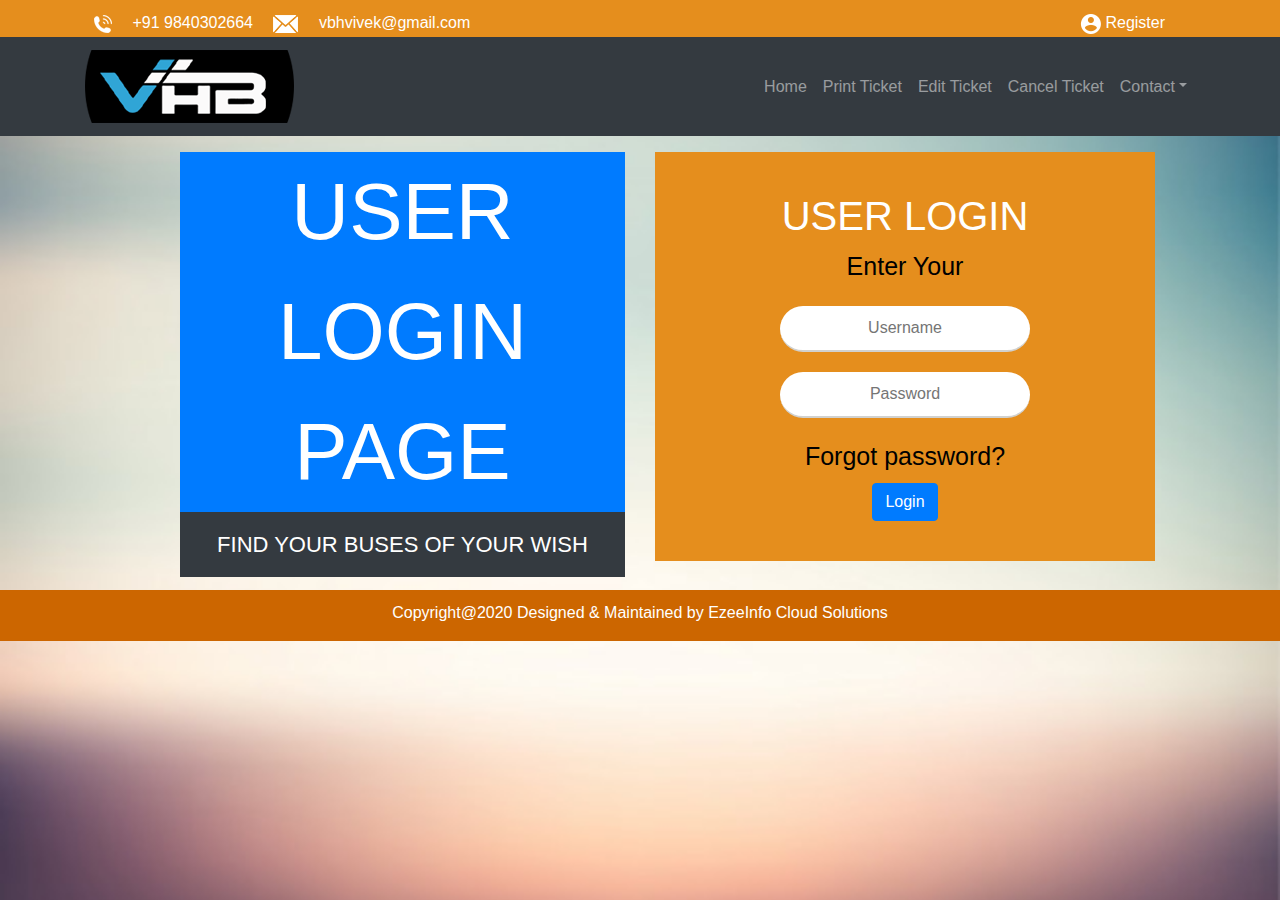
<file: loginhtml.html>
<!DOCTYPE html>
<!--
To change this license header, choose License Headers in Project Properties.
To change this template file, choose Tools | Templates
and open the template in the editor.
-->
<html lang="en">
    <head>
        <title>Login Page</title>
        <meta charset="windows-1252">
        <meta name="viewport" content="width=device-width, initial-scale=1">
        <link rel="stylesheet" href="assets/css/vbhnew.css">
        <link rel="stylesheet" href="https://maxcdn.bootstrapcdn.com/bootstrap/4.5.0/css/bootstrap.min.css">
        <script src="https://ajax.googleapis.com/ajax/libs/jquery/3.5.1/jquery.min.js"></script>
        <script src="https://cdnjs.cloudflare.com/ajax/libs/popper.js/1.16.0/umd/popper.min.js"></script>
        <script src="https://maxcdn.bootstrapcdn.com/bootstrap/4.5.0/js/bootstrap.min.js"></script>
        <link rel="stylesheet" href="https://cdnjs.cloudflare.com/ajax/libs/font-awesome/4.7.0/css/font-awesome.min.css">
    </head>
    <body class="background">
        <section class="contactdetails">
            <div class="container container-expand-lg mx-auto d-block">
                <div class="row py-2">
                    <div class="col-lg-6">
                        <div class="row">  
                            <div class="col-lg-12"></div>
                            <div class="col-lg-12">
                                <h7 class="phone pl-2"> <img src="assets/images/phoneicon.png"><span class="pl-3"> +91 9840302664 </span>  
                                </h7>
                                <h7 class="mail pl-3"> <img src="assets/images/mail.png"> <span class="pl-3"> vbhvivek@gmail.com </span>  
                                </h7>
                            </div>
                        </div>
                    </div>
                    <div class="col-lg-6">
                        <div class="row float-right"> 
                            <div class="col-lg-2"></div>
                            <div class="col-lg-12">
                                <h7 class="login pl-2" >  <a class="login" href="loginhtml.html"></a>
                                </h7>
                                <h7 class="alogin pl-2"> <img src="assets/images/alogin.png"> <a class="login" href="index.html">Register</a> 
                                </h7>
                            </div>
                        </div>
                    </div>
                </div>
            </div>
        </section>
        <nav class="navbar navbar-expand-xl navbar-dark bg-dark">
            <div class="container">
                <a class="navbar-brand">
                    <img src="assets/images/logo.png" class="img mx-auto d-block">
                </a>
                <button type="button"class="navbar-toggler bg-warning" data-toggle="collapse" data-target="#navbarNav">
                    <span class="navbar-toggler-icon"></span>
                </button>
                <div class="collapse navbar-collapse" id="navbarNav">
                    <ul class="navbar-nav ml-auto">
                        <li class="nav-item">
                            <a class="nav-link" href="#">Home </a>
                        </li>
                        <li class="nav-item">
                            <a class="nav-link" href="#">Print Ticket </a>
                        </li>
                        <li class="nav-item">
                            <a class="nav-link" href="#"> Edit Ticket</a>
                        </li>
                        <li class="nav-item">
                            <a class="nav-link" href="#"> Cancel Ticket</a>
                        </li>
                        <li class="nav-item dropdown" data-toggle="dropdown">
                            <a class="nav-link dropdown-toggle" href="#">Contact</a>
                            <div class="dropdown-menu bg-primary">
                                <a class="dropdown-item" href="#">Mobile</a>
                                <a class="dropdown-item" href="#">Whatsapp</a>
                                <a class="dropdown-item" href="#">Mail</a>
                            </div>
                        </li>
                    </ul>
                </div>
            </div>
        </nav>
        <div class="container container-expand-lg">
            <div class="row py-3">
                <div class="col-lg-1">

                </div><div class="col-lg-5">
                    <div class="userlogin text-center  bg-primary">
                        USER LOGIN PAGE
                    </div>
                    <div class="userlogintext text-center py-3 bg-dark">
                        FIND YOUR BUSES OF YOUR WISH
                    </div>
                </div>
                <div class="col-lg-6">
                    <form class="box">
                        <div class="col-lg-12">
                            <h1>User Login</h1>
                        </div>
                        <div class="col-lg-12">
                            <p> <span class="namelabel">Enter Your</span> </p>
                        </div> 
                        <div class="col-lg-12">
                            <input type="text" name="" placeholder="Username">
                        </div>
                        <div class="col-lg-12">
                            <input type="password" name="" placeholder="Password">
                        </div>
                        <div class="col-lg-12">
                            <a class="forgot" href="index.html">Forgot password?</a> 
                        </div>
                        <div class="col-lg-12 mt-2">
                            <a href="index.html" class="btn btn-primary">Login</a>
                        </div>
                    </form>
                </div>
            </div>
        </div>
        <section class="container-fluid" style="background-color:#cc6600;">
            <div class="row">
                <div class="col-lg-12 foottext pb-3 pt-2">
                    <h7 style="color:white;">Copyright@2020 Designed & Maintained by EzeeInfo Cloud Solutions</h7> 
                </div>
            </div>
        </section>
    </body>
</html>
</file>
<file: assets/css/vbhnew.css>
@media only screen and (max-width: 320px)
{
    .img-fluid
    {
        width: 150px;
    }
}
@media only screen and (max-width: 360px)
{
    .img-fluid
    {
        width: 150px;
    }
}
@media only screen and (max-width: 411px)
{
    .img-fluid
    {
        width: 150px;
    }
}
@media only screen and (max-width: 375px)
{
    .img-fluid
    {
        width: 150px;
    }
}
@media only screen and (max-width: 414px)
{
    .img-fluid
    {
        width: 150px;
    }
}
@media only screen and (max-width: 414px)
{
    .navbar-toggler
    {
        width: 60px;
    }
} 
@media only screen and (max-width: 320px)
{
    .navbar-toggler
    {
        width: 60px;
    }
} 
.img
{
    width:auto;    
}
.phone
{
    color:white;    
}
.mail
{
    color:white;    
}
.login
{
    color:white;   
    text-decoration: none;
}
.alogin
{
    color:white; 
    text-decoration:none;
}

@media only screen and (max-width: 414px)
{
    .AboutText
    {
        width: 150px;
    }
} 

.AboutTitle
{
    height: 250px;
    width: 250px;
    background-color:#cc6600;
    border-radius:50%;
    opacity:90%;
    margin-top:25px;
    padding-top: 10px;
}
.AboutTitle:after
{
    content:'';
    display:block;
    padding-bottom: 100%;
    position: relative;    
}

.text
{
    padding-top:65px; 
    color: white;
    position: relative;
}

@media (min-width: 992px) {
    #slider {
        background: url('../images/bus.png');
        background-size: cover;
    }
}

@media (max-width: 992px) {
    #slider {
        background: url('../images/bus.png');
        background-size: cover;
    }
}

@media (min-width: 992px) {
    #aboutus {
        background: url('../images/aboutbus.png');
        background-size: cover;
    }
}

@media (max-width: 992px) {
    #aboutus {
        background: url('../images/about.png');
        background-size: cover;
    }
}

@media (max-width: 992px) {
    .locationtext 
    {
        display :none;
    }
}

@media (max-width: 992px) {
    .MobileChargertext
    {
        display :none;
    }
}
@media (max-width: 992px) {
    Readinglighttext
    {
        display :none;
    }
}
@media (max-width: 992px) {
    .wifitext
    {
        display :none;
    }
}

@media (max-width: 992px) {
    .Blanketstext
    {
        display :none;
    }
}

.halfcircle
{
    width:100%;
    background-color:#cc6600;
    border-top-left-radius: 2200px;
    border-top-right-radius:2200px;
    border-bottom: 0; 
}
.halfborder1
{
    width: 49%;
    height: 500px;
    border-top-left-radius: 149%;
    border-top-right-radius: 157%;
    border-bottom: 0;
    border-top: 2px solid #fff;
    position: absolute;
    margin-top: 173px;
    margin-left: 234px;
}

.half
{
    width: 200px;
    height: 100px;
    border-top-left-radius: 110px;
    border-top-right-radius: 110px;
    border: 45px solid;
    border-color:#ffdab9;
    border-bottom: 0;
    margin-left:auto;
    margin-right:auto;
    margin-top:36px;
}
.circle
{
    height: 130px;
    width: 130px;
    background-color:#eca853;
    border-radius:50%;
    opacity:100%;
    margin-left:auto;
    margin-right:auto;
    align-content:center;
}

.circle .roated-half-circle:after
{
    content:'';
    padding-bottom: 100%;
    display:block;
}

.center
{
    margin-left:auto;
    margin-right:auto;
}

.location
{
    padding-top: 31px;
    padding-left: 28px;
    position: relative;
}

.locationtext
{
    margin-left:auto;
    margin-right:auto;
    color: black;
    position: relative;
    font-weight: 600;
}

.wifi
{
    height: 130px;
    width: 130px;
    background-color: #eca853;
    border-radius: 50%;
    opacity: 100%;
    margin-left: auto;
    margin-right: auto;
    padding-left: 29px;
    align-content: center;
    padding-top: 29px;
}

.wifi:after
{
    content:'';
    padding-bottom: 100%;
    display:block;
}

.wifitext
{
    padding-top: 56px;
    margin-left: 10px;
    color: black;
    position: absolute;
    font-weight: 600;
}

.Blankets
{
    height: 120px;
    width: 120px;
    background-color:#eca853;
    border-radius: 50%;
    margin-left: auto;
    margin-right: auto;
    padding-left: 24px;
    align-content: center;
    padding-top: 23px;
}

.Blankets:after
{
    content:'';
    padding-bottom: 100%;
    display:block;
}

.Blanketstext
{
    padding-top: 56px;
    margin-left: 48px;
    color: black;
    position: absolute;
    font-weight: 600;
}

.MobileCharger
{
    height: 130px;
    width: 130px;
    background-color:#eca853;
    border-radius: 50%;
    margin-left: auto;
    margin-right: auto;
    padding-left: 24px;
    align-content: center;
    padding-top: 29px;
}

.MobileCharger:after
{
    content:'';
    padding-bottom: 100%;
    display:block;
}

.MobileChargertext
{
    padding-top: 49px;
    margin-left: 47px;
    color: black;
    position: absolute;
    font-weight: 600;
}

.Readinglight
{
    height: 130px;
    width: 130px;
    background-color:#eca853;
    border-radius: 50%;
    margin-left: auto;
    margin-right: auto;
    padding-left: 33px;
    align-content: center;
    padding-top: 25px;
}

.Readinglight:after
{
    content:'';
    padding-bottom: 100%;
    display:block;
}

.Readinglighttext
{
    padding-top: 56px;
    margin-left: -13px;
    color: black;
    position: absolute;
    font-weight:600;
}

.text-center
{
    font-size:50px;
    font-weight: 500;
}
.center
{
    font-size:25px;
    font-weight: 500;
}
.row
{
    padding-top:3px;
    margin-bottom: -3px;
}
@media (min-width: 992px) 
{
    .wifi .Blankets .MobileCharger .ReadingLight .location .wifitext .Blanketstext .MobileChargertext .Readinglighttext .locationtext
    {
        margin-left:auto;

    }

}

@media (max-width: 992px) 
{
    .wifi .Blankets .MobileCharger .ReadingLight .location .wifitext .Blanketstext .MobileChargertext .Readinglighttext .locationtext
    {
        margin-left:auto;
        margin-right:auto;
    }
    .halfborder1
    {
        display:none;
    }

    .half
    {
        display:none;    
    }
}

@media (max-width: 992px) 
{
    .routetext
    {
        margin-left:0px;
        margin-top:0px;
    }
}

@media (max-width: 992px) 
{
    .abouttext
    {
        background-color: white;
        opacity:90%;
        height:auto;
    }
}

@media (max-width: 992px) 
{
    .locationtext .wifitext .Blanketstext .MobileChargertext .Readinglighttext
    {
        display:none;
    }
    .read
    {
        display:none;    
    }
}

.color
{
    color:white;    
}
.text-center
{
    color:white;
}
.foottext
{
    text-align: center;  
}
.mail
{
    margin-left:auto;
    margin-right:auto;
}
.amtext
{
    text-align: center;
    font-size: 45px;
    font-weight: 500;
    margin-left: auto;
    margin-right:auto;
}

.hr {
    margin-top: 1rem;
    margin-bottom: 1rem;
    border: 0;
    border-top: 1px solid;
    border-color: yellow;
}

.navbar-brand{
    position: relative;
    animation: mymove 2s;
    animation-delay: 0s;  
}

@keyframes mymove {
    from {left: 0px;}
    to {left: 75px;}
}
.aboutlogo
{
    position: relative;
    animation: mymove 2s;
    animation-delay: 0s;
}

.animated
{
    -webkit-animation-duration: 4s;
    animation-duration: 4s;
    -webkit-animation-fill-mode: both;
    animation-fill-mode: both;
}

@-webkit-keyframes flip {
    0% {
        -webkit-transform: perspective(400px) rotateY(0);
        -webkit-animation-timing-function: ease-out;
    }
    40% {
        -webkit-transform: perspective(400px) translateZ(150px) rotateY(170deg);
        -webkit-animation-timing-function: ease-out;
    }
    50% {
        -webkit-transform: perspective(400px) translateZ(150px) rotateY(190deg) scale(1);
        -webkit-animation-timing-function: ease-in;
    }
    80% {
        -webkit-transform: perspective(400px) rotateY(360deg) scale(.95);
        -webkit-animation-timing-function: ease-in;
    }
    100% {
        -webkit-transform: perspective(400px) scale(1);
        -webkit-animation-timing-function: ease-in;
    }
}

@keyframes flip {
    0% {
        transform: perspective(400px) rotateY(0);
        animation-timing-function: ease-out;
    }
    40% {
        transform: perspective(400px) translateZ(150px) rotateY(170deg);
        animation-timing-function: ease-out;
    }
    50% {
        transform: perspective(400px) translateZ(150px) rotateY(190deg) scale(1);
        animation-timing-function: ease-in;
    }
    80% {
        transform: perspective(400px) rotateY(360deg) scale(.95);
        animation-timing-function: ease-in;
    }
    100% {
        transform: perspective(400px) scale(1);
        animation-timing-function: ease-in;
    }
}

.flip {
    -webkit-backface-visibility: visible !important;
    -webkit-animation-name: flip;
    backface-visibility: visible !important;
    animation-name: flip;
}

@-webkit-keyframes flipInX {
    0% {
        -webkit-transform: perspective(400px) rotateX(90deg);
        opacity: 0;
    }
    40% {
        -webkit-transform: perspective(400px) rotateX(-10deg);
    }
    70% {
        -webkit-transform: perspective(400px) rotateX(10deg);
    }
    100% {
        -webkit-transform: perspective(400px) rotateX(0deg);
        opacity: 1;
    }
}

@keyframes flipInX {
    0% {
        transform: perspective(400px) rotateX(90deg); 
        opacity: 0;
    }
    40% {
        transform: perspective(400px) rotateX(-10deg);
    }
    70% {
        transform: perspective(400px) rotateX(10deg);
    }
    100% {
        transform: perspective(400px) rotateX(0deg);
        opacity: 1;
    }
}

.flipInX {
    -webkit-backface-visibility: visible !important;
    -webkit-animation-name: flipInX;
    backface-visibility: visible !important;
    animation-name: flipInX;
}

@-webkit-keyframes bounceInUp {
    0% {
        opacity: 0;
        -webkit-transform: translateY(2000px);
    }
    60% {
        opacity: 1;
        -webkit-transform: translateY(-30px);
    }
    80% {
        -webkit-transform: translateY(10px);
    }
    100% {
        -webkit-transform: translateY(0);
    }
}

@keyframes bounceInUp {
    0% {
        opacity: 0;
        transform: translateY(2000px);
    }
    60% {
        opacity: 1;
        transform: translateY(-30px);
    }
    80% {
        transform: translateY(10px);
    }
    100% {
        transform: translateY(0);
    }
}

.bounceInUp {
    -webkit-animation-name: bounceInUp;
    animation-name: bounceInUp;
}

@-webkit-keyframes lightSpeedIn {
    0% { 
        -webkit-transform: translateX(100%) skewX(-30deg); 
        opacity: 0; 
    }
    60% { 
        -webkit-transform: translateX(-20%) skewX(30deg); 
        opacity: 1; 
    }
    80% { 
        -webkit-transform: translateX(0%) skewX(-15deg); 
        opacity: 1; 
    }
    100% { 
        -webkit-transform: translateX(0%) skewX(0deg); 
        opacity: 1; 
    }
}

@keyframes lightSpeedIn {
    0% { 
        transform: translateX(100%) skewX(-30deg); 
        opacity: 0; 
    }
    60% { 
        transform: translateX(-20%) skewX(30deg); 
        opacity: 1; 
    }
    80% { 
        transform: translateX(0%) skewX(-15deg); 
        opacity: 1; 
    }
    100% { 
        transform: translateX(0%) skewX(0deg); 
        opacity: 1;
    }
}
.lightSpeedIn {
    -webkit-animation-name: lightSpeedIn;
    animation-name: lightSpeedIn; 
    -webkit-animation-timing-function: ease-out;
    animation-timing-function: ease-out;
}

.animated.lightSpeedIn {
    -webkit-animation-duration: 0.5s;
    animation-duration: 0.5s;
}

@-webkit-keyframes rollIn {
    0% { 
        opacity: 0; 
        -webkit-transform: translateX(-100%) rotate(-120deg); 
    }
    100% { 
        opacity: 1; 
        -webkit-transform: translateX(0px) rotate(0deg); 
    }
}

@keyframes rollIn {
    0% { 
        opacity: 0; 
        transform: translateX(-100%) rotate(-120deg); 
    }
    100% { 
        opacity: 1; 
        transform: translateX(0px) rotate(0deg); 
    }
}
.rollIn {
    -webkit-animation-name: rollIn;
    animation-name: rollIn;
}

.contactdetails
{
    background-color:#e58e1d;     
}
.logotext
{
    font-size: 60px;
    font-weight: 500;
    padding-top: 10px;
    vertical-align: middle;
    margin-left:10px;
    font-style: italic;
}
.color
{
    background-color: peachpuff;    

}
.head
{
    color:black;
    font-size:35px;
    font-weight:600;
}

.routetext
{
    color:black;
    font-size:30px;
    margin-left:auto;
    margin-right:auto;
    text-align: center;
    position:relative;
}

.circledot
{
    width: 15px;
    height: 15px;
    border-radius: 50%;
    background-color: #cc6600;
    margin-left: auto;
    margin-right: auto;
}

.circledot1
{
    width: 13px;
    height: 13px;
    border-radius: 50%;
    background-color: #cc6600;
    margin-left: auto;
    margin-right: auto;
}

.circledot2
{
    width: 11px;
    height: 11px;
    border-radius: 50%;
    background-color: #cc6600;
    margin-left: auto;
    margin-right: auto;
}
.circledot3
{
    width: 9px;
    height: 9px;
    border-radius: 50%;
    background-color: #cc6600;
    margin-left: auto;
    margin-right: auto;
}

.circledot4
{
    width: 7px;
    height: 7px;
    border-radius: 50%;
    background-color: #cc6600;
    margin-left: auto;
    margin-right: auto;
}
.circledot5
{
    width: 5px;
    height: 5px;
    border-radius: 50%;
    background-color: #cc6600;
    margin-left: auto;
    margin-right: auto;
}
.card {
    margin: auto;
    border: solid 1px #dbdad7;
    width: 60%;
    padding-left: 10px !important;
    padding-bottom: 10px !important;
    padding-right: 10px !important;
    padding-top: 0px !important
}


.custom-select {
    width: 100%
}

.btn2 {
    margin-left: 10%
}

input {
    outline: 0 !important;
    border-width: 0 0 2px !important;
    border-color: #d1d1cf !important
}

input:focus {
    border-color: #d1d1cf !important;
    -webkit-box-shadow: none !important;
    box-shadow: none !important
}

select {
    outline: 0 !important;
    border-width: 0 0 2px !important;
    border-color: #d1d1cf !important
}

select:focus {
    border-color: #d1d1cf !important;
    -webkit-box-shadow: none !important;
    box-shadow: none !important
}

.icons {
    margin: auto !important
}


@media only screen and (max-width: 600px) {
    .card {
        margin: auto;
        border: solid 1px #dbdad7;
        width: 90%;
        padding-left: 10px !important;
        padding-bottom: 10px !important;
        padding-right: 10px !important;
        padding-top: 0px !important
    }

    .fa {
        border-radius: 25px;
        width: 15%;
        margin-left: 5%;
        border: solid 2px #dbdad7;
        margin-top: 5%;
        text-align: center
    }
}

.box {
    width: 500px;
    padding: 40px;
    top: 0;
    left: 0;
    background: #e58e1d;
    text-align: center;
    transition: 0.25s;
    flex-direction: column;
}

.box input[type="text"],
.box input[type="password"] {
    display: block;
    margin: 20px auto;
    text-align: center;
    border: 2px solid;
    padding: 10px 10px;
    width: 250px;
    outline:aqua;
    color: white;
    border-radius: 24px;
    transition: 0.25s;
}

.box h1 {
    color: white;
    text-transform: uppercase;
    font-weight: 500;
}

.box input[type="text"]:focus,
.box input[type="password"]:focus {
    width: 300px;
    background-color: #bd2130;
}

.box input[type="submit"] {
    border: 3;
    display: block;
    margin: 20px auto;
    text-align: center;
    border: 2px solid #2ecc71;
    padding: 14px 40px;
    outline: none;
    border-radius: 24px;
    transition: 0.25s;
    cursor: pointer;
}

.box input[type="submit"]:hover {
    background-color:#bd2130;
}

.forgot {
    font-size:25px;
    color:black; 
}

.namelabel
{
    font-size:25px;
    color:black;  
}

.userlogin
{
    font-weight:500;
    font-size:80px;
    flex-wrap: wrap;
}
.userlogintext
{
    font-weight:500;
    font-size:22px;
    flex-wrap: wrap;
}
.background
{
    background: url('../images/bc.jpg');
    background-repeat: no-repeat;
    background-size: cover;
    width:auto;
    height: auto;
}
</file>
